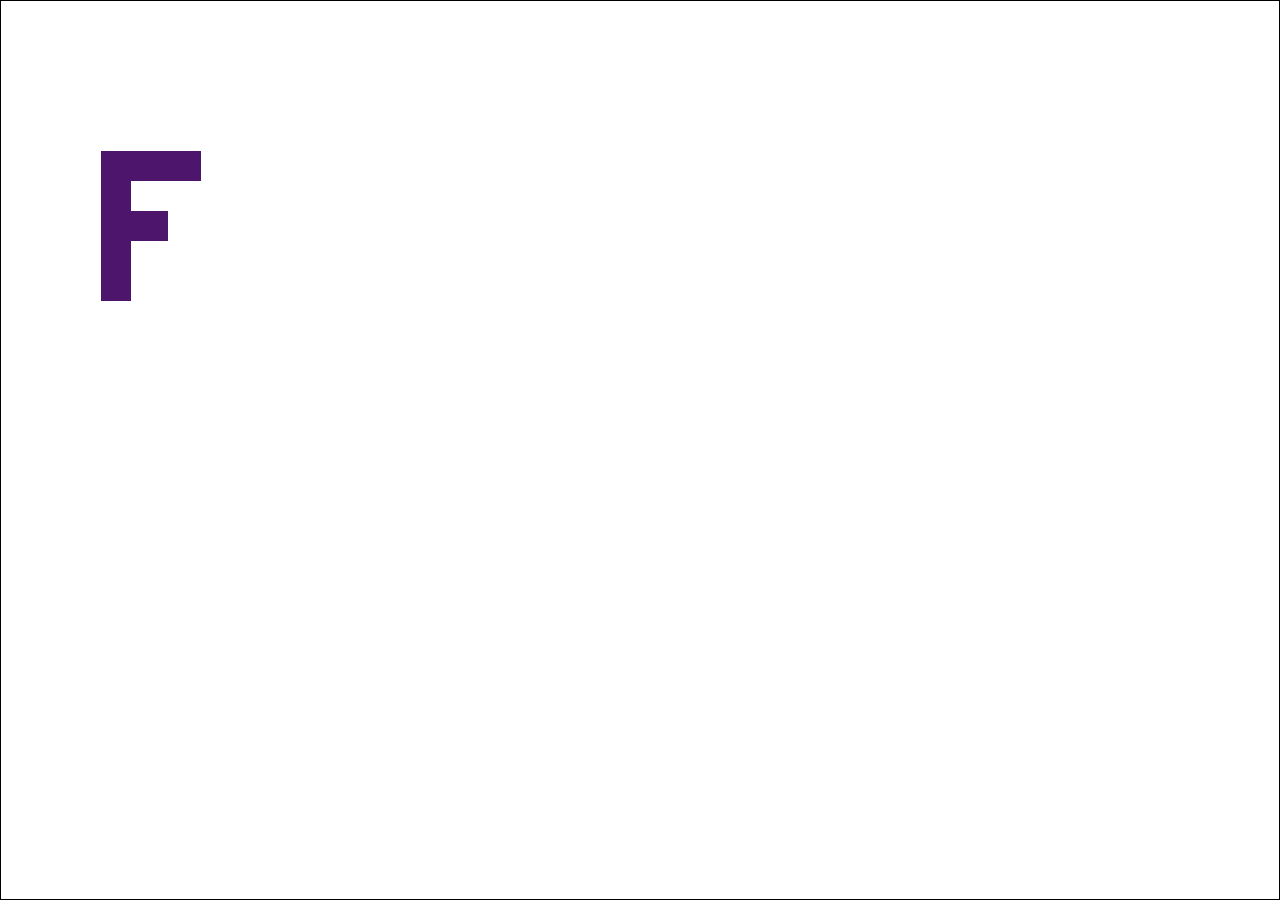
<file: 2d-matrices/index.html>
<!DOCTYPE html>
<html lang="en">

<head>
  <meta charset="UTF-8">
  <meta name="viewport" content="width=device-width, initial-scale=1.0">
  <title>Document</title>
</head>

<body>
  <canvas id="canvas"></canvas>
  <div id="uiContainer">
    <div id="ui">
      <div id="x"></div>
      <div id="y"></div>
      <div id="angle"></div>
      <div id="scaleX"></div>
      <div id="scaleY"></div>
    </div>
  </div>
  <style>
    @import url("./index.css");

    body {
      margin: 0;
    }

    canvas {
      width: 100vw;
      height: 100vh;
      display: block;
    }
  </style>
  <script src="./index.js" type="module"></script>
</body>

</html>
</file>
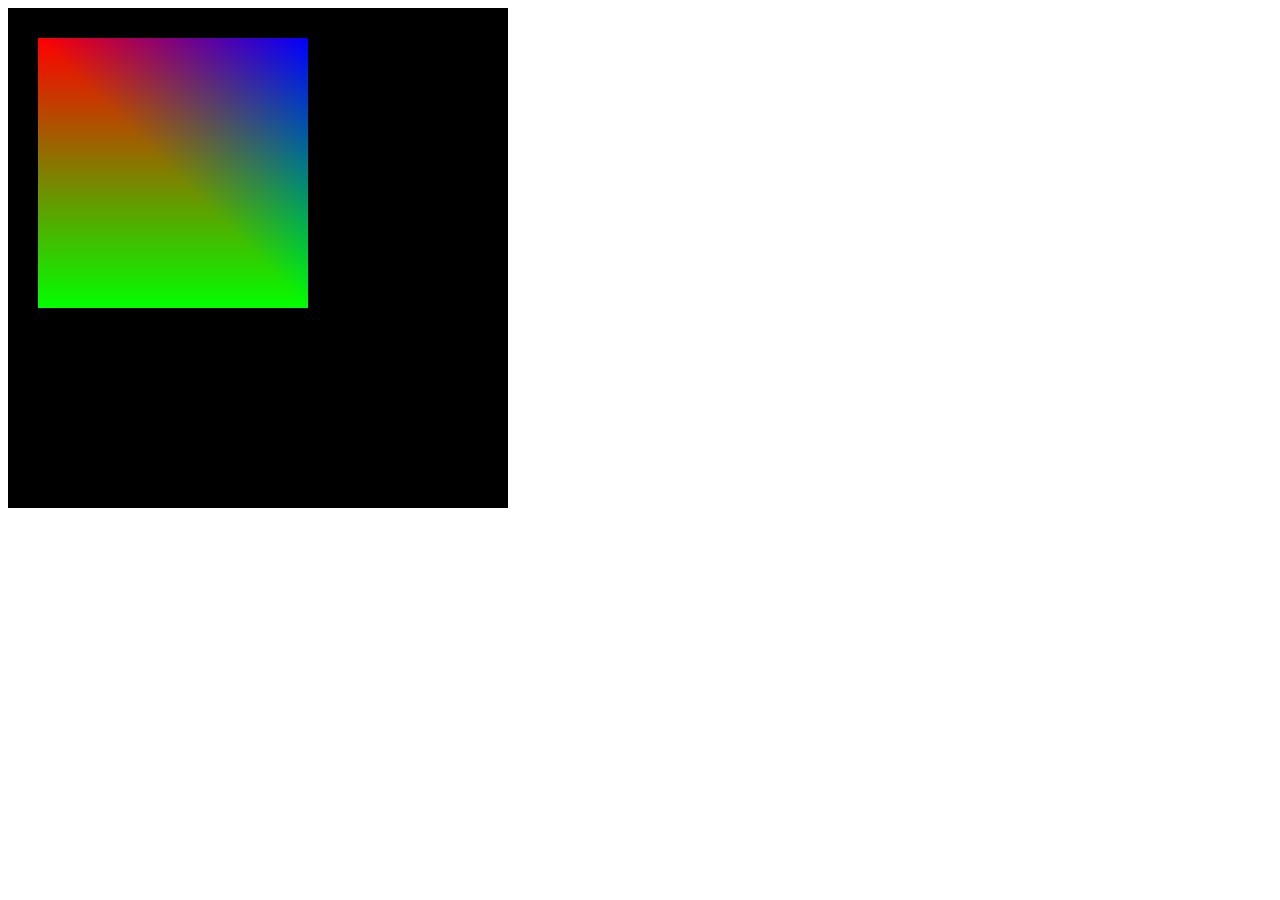
<file: drawSquare.html>
<!DOCTYPE html>
<html lang="en">
<head>
  <meta charset="UTF-8">
  <meta name="viewport" content="width=device-width, initial-scale=1.0">
  <title>Draw Square</title>
</head>
<body>
  <script type="shader-source" id="vertexShader">
    precision mediump float;
    attribute vec2 a_Position;
    attribute vec2 a_Screen_Size;
    attribute vec4 a_Color;

    varying vec4 v_Color;
    void main(){
      vec2 position = (a_Position / a_Screen_Size) * 2.0 - 1.0;
      position = position * vec2(1.0, -1.0);
      gl_Position = vec4(position, 0, 1);
      v_Color = a_Color;
    }
  </script>
  <script type="shader-source" id="fragmentShader">
    precision mediump float;
    varying vec4 v_Color;
    void main(){
      vec4 color = v_Color / vec4(255, 255, 255, 1);
      gl_FragColor = color;
    }
  </script>
  <canvas id="canvas" width="500" height="500"></canvas>
  <script src="./utils.js" type=""></script>
  <script>
    const canvas = document.getElementById('canvas')
    const gl = canvas.getContext('webgl') || canvas.getContext('experimental-webgl')

    const vertexShaderSource = document.getElementById('vertexShader').innerHTML
    const fragmentShaderSource = document.getElementById('fragmentShader').innerHTML
    const vertexShader = gl.createShader(gl.VERTEX_SHADER)
    const fragmentShader = gl.createShader(gl.FRAGMENT_SHADER)
    gl.shaderSource(vertexShader, vertexShaderSource)
    gl.shaderSource(fragmentShader, fragmentShaderSource)
    gl.compileShader(vertexShader)
    gl.compileShader(fragmentShader)

    const program = gl.createProgram()
    gl.attachShader(program, vertexShader)
    gl.attachShader(program, fragmentShader)
    gl.linkProgram(program)
    gl.useProgram(program)

    const a_Screen_Size = gl.getAttribLocation(program, 'a_Screen_Size')
    gl.vertexAttrib2f(a_Screen_Size, canvas.width, canvas.height)


    const position = [
      //V0
      30, 30, 255, 0, 0, 1,
    	//V1
    	30, 300, 0, 255, 0, 1, 
    	//V2
    	300, 300, 0, 255, 0, 1, 
    	//V3
    	300, 30, 0, 0, 255, 1
    ]

    const a_Position = gl.getAttribLocation(program, 'a_Position')
    const a_Color = gl.getAttribLocation(program, 'a_Color')

    gl.enableVertexAttribArray(a_Position)
    gl.enableVertexAttribArray(a_Color)

    const buffer = gl.createBuffer()
    gl.bindBuffer(gl.ARRAY_BUFFER, buffer)
    gl.vertexAttribPointer(a_Position,2, gl.FLOAT, false, 24, 0)
    gl.vertexAttribPointer(a_Color, 4, gl.FLOAT, false, 24, 8)
    gl.bufferData(gl.ARRAY_BUFFER, new Float32Array(position), gl.STATIC_DRAW)


    let indices = [0, 1, 2, 0, 2, 3]
    let indicesBuffer = gl.createBuffer()
    gl.bindBuffer(gl.ELEMENT_ARRAY_BUFFER, indicesBuffer)
    gl.bufferData(gl.ELEMENT_ARRAY_BUFFER, new Uint16Array(indices), gl.STATIC_DRAW)

    gl.clearColor(0, 0, 0, 1);
        
    /*渲染*/
    function render(gl) {
        gl.clear(gl.COLOR_BUFFER_BIT);
        //利用索引方式进行绘制
        gl.drawElements(gl.TRIANGLES, indices.length, gl.UNSIGNED_SHORT, 0);
    }
    render(gl);

  </script>
</body>
</html>
</file>
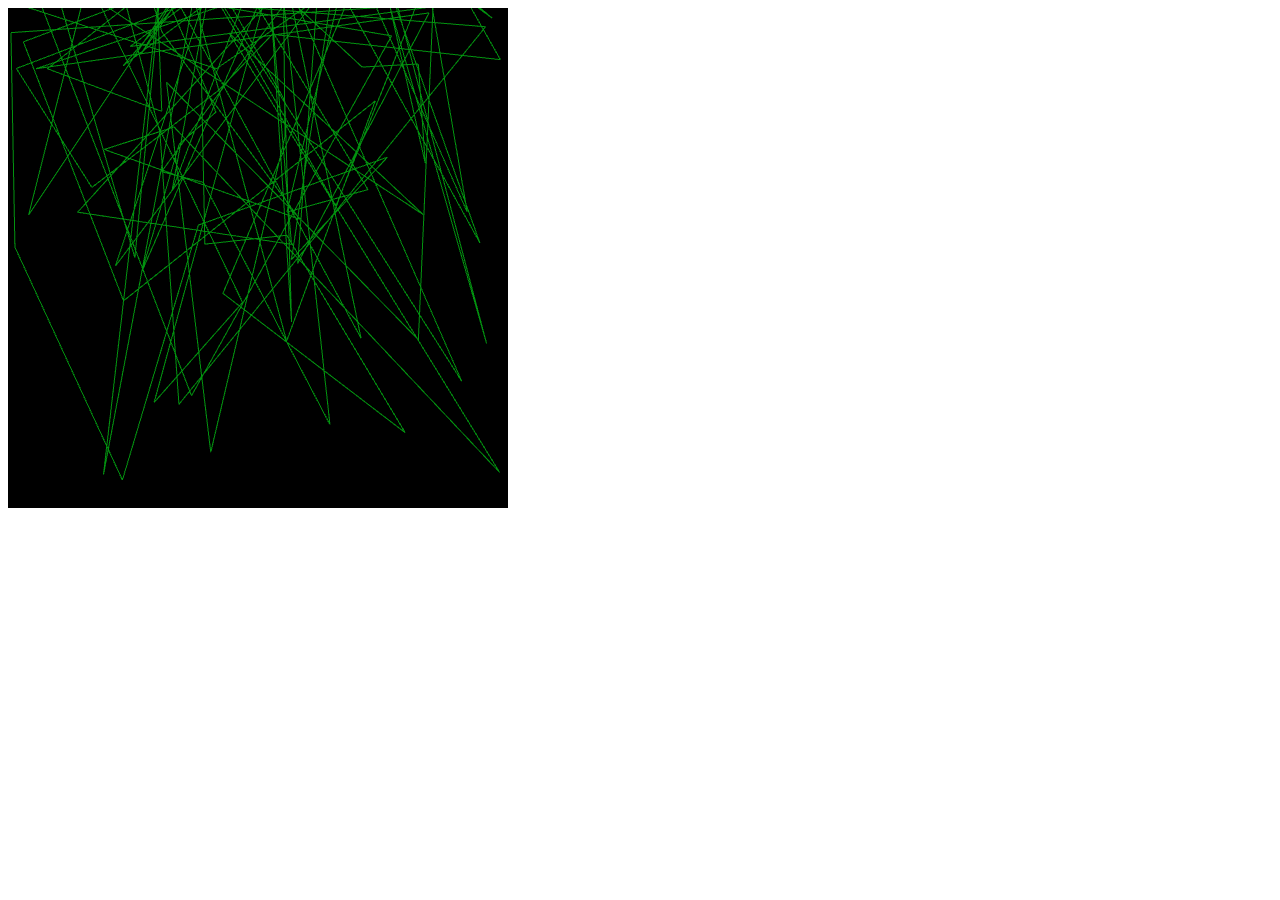
<file: lines.html>
<!DOCTYPE html>
<html lang="en">
<head>
  <meta charset="UTF-8">
  <meta name="viewport" content="width=device-width, initial-scale=1.0">
  <title>Lines</title>
</head>
<body>
  <script type="shader-source" id="vertexShader">
    precision mediump float;
    attribute vec2 a_Position;
    attribute vec2 a_Screen_Size;

    void main(){
      vec2 position = (a_Position / a_Screen_Size) * 2.0 - 1.0;
      position = position * vec2(1.0, -1.0);
      gl_Position = vec4(position, 0.0, 1.0);
    }
  </script>
  <script type="shader-source" id="fragmentShader">
    precision mediump float;
    uniform vec4 u_Color;

    void main(){
      vec4 color = u_Color / vec4(255, 255, 255, 1);
      gl_FragColor = color;
    }
  </script>
  <script src="./utils.js"></script>
  <canvas id="canvas" width="500" height="500"></canvas>
  <script>
    const canvas = document.getElementById('canvas')
    const gl = canvas.getContext('webgl') || canvas.getContext('experimental-webgl')
    
    const vertexScript = document.querySelector('#vertexShader').innerHTML
    const vertexShader = gl.createShader(gl.VERTEX_SHADER)
    gl.shaderSource(vertexShader, vertexScript)
    gl.compileShader(vertexShader)

    const fragmentScript = document.querySelector('#fragmentShader').innerHTML
    const fragmentShader = gl.createShader(gl.FRAGMENT_SHADER)
    gl.shaderSource(fragmentShader, fragmentScript)
    gl.compileShader(fragmentShader)

    const program = gl.createProgram()
    gl.attachShader(program, vertexShader)
    gl.attachShader(program, fragmentShader)
    gl.linkProgram(program)
    gl.useProgram(program)

    const a_Screen_size = gl.getAttribLocation(program, "a_Screen_Size")
    gl.vertexAttrib2f(a_Screen_size, canvas.width, canvas.height)

    const buffer = gl.createBuffer()
    gl.bindBuffer(gl.ARRAY_BUFFER, buffer)
    const size = 2
    const type = gl.FLOAT
    const normalize = false
    const stride = 0
    const offset = 0

    const a_Position = gl.getAttribLocation(program, 'a_Position')
    gl.enableVertexAttribArray(a_Position)
    gl.vertexAttribPointer(a_Position, size, type, normalize, stride, offset)

    gl.clearColor(0.0, 0.0, 0.0, 1.0)
    gl.clear(gl.COLOR_BUFFER_BIT)

    const u_Color = gl.getUniformLocation(program, 'u_Color')
    const color = randomColor()
    gl.uniform4f(u_Color, color.r, color.g, color.b, color.a)
    
    function randomColor() {
      return {
        r: Math.random() * 255,
        g: Math.random() * 255,
        b: Math.random() * 255,
        a: 1.0
      }
    }

    const positions = []
    
    canvas.addEventListener('click', e => {
      const x = e.pageX
      const y = e.pageY

      positions.push(x, y)

      if(positions.length > 0){
        gl.bufferData(gl.ARRAY_BUFFER, new Float32Array(positions), gl.DYNAMIC_DRAW)

        render(gl)
      }
    })

    let count = 1000
    const timer = setInterval(() => {
      if(count-- <= 0){
        clearInterval(timer)
        return
      }
      // const color = randomColor()
      // gl.uniform4f(u_Color, color.r, color.g, color.b, color.a)

      const x = Math.random() * canvas.width
      const y = Math.random() * Math.sin(x) * canvas.height

      positions.push(x, y)
      gl.bufferData(gl.ARRAY_BUFFER, new Float32Array(positions), gl.DYNAMIC_DRAW)

      render(gl)
    }, 1)




    function render(gl){
      gl.clear(gl.COLOR_BUFFER_BIT)

      // const primitiveType = gl.LINES
      // const primitiveType = gl.LINE_STRIP
      const primitiveType = gl.LINE_LOOP
      const start = 0
      gl.drawArrays(primitiveType, start, positions.length / 2)
    }

  </script>
</body>
</html>
</file>
